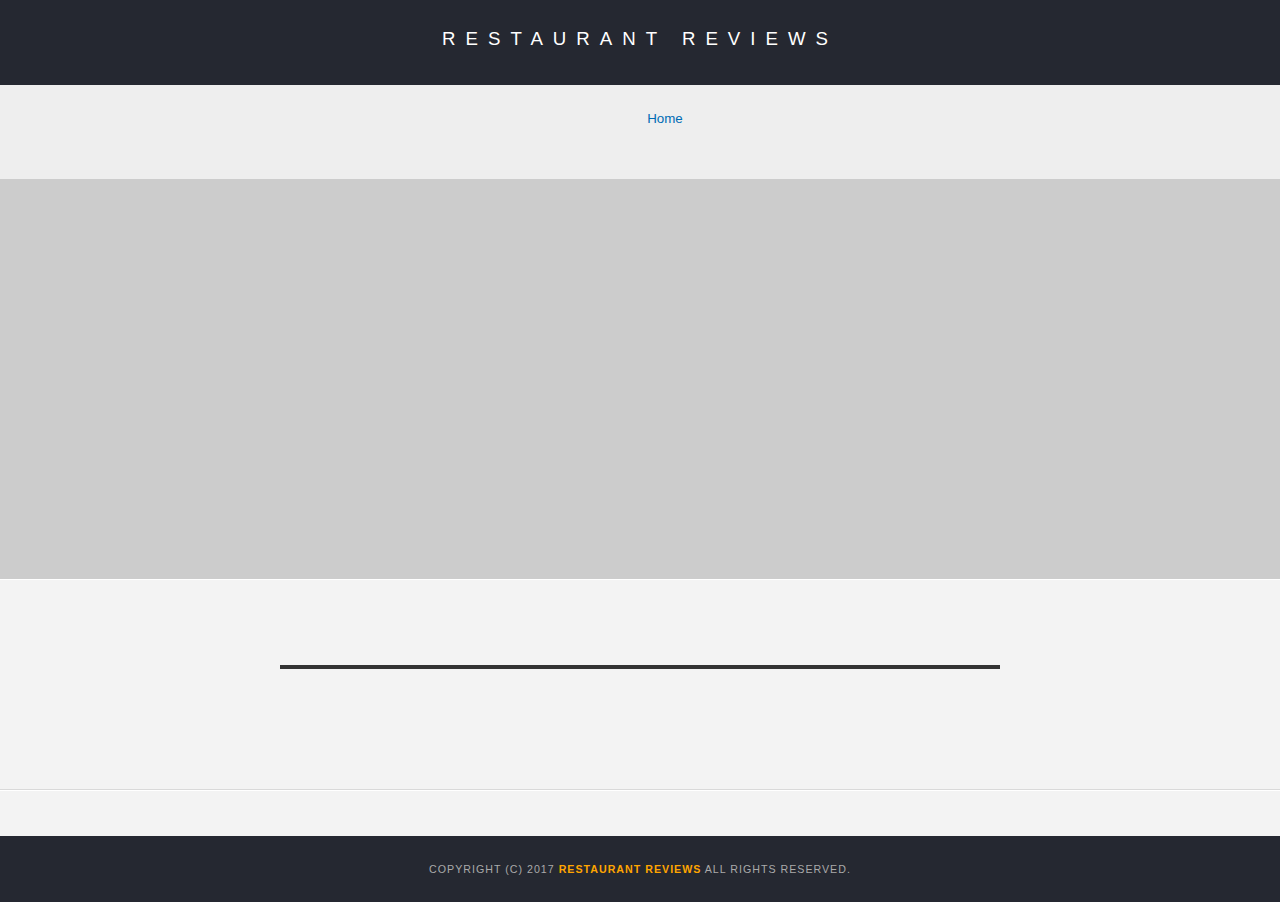
<file: restaurant.html>
<!DOCTYPE html>
<html lang="en">

<head>
  <meta charset="utf-8">
  <meta name="viewport" content="width=device-width, initial-scale=1.0">
  <meta http-equiv="X-UA-Compatible" content="ie=edge">
  <!-- Normalize.css for better cross-browser consistency -->
  <link rel="stylesheet" src="//normalize-css.googlecode.com/svn/trunk/normalize.css" />
  <!-- Main CSS file -->
  <link rel="stylesheet" href="css/styles.css" type="text/css">
  <link rel="stylesheet" href="https://unpkg.com/leaflet@1.3.1/dist/leaflet.css" integrity="sha512-Rksm5RenBEKSKFjgI3a41vrjkw4EVPlJ3+OiI65vTjIdo9brlAacEuKOiQ5OFh7cOI1bkDwLqdLw3Zg0cRJAAQ==" crossorigin=""/>
  <title>Restaurant Info</title>
</head>

<body class="inside">
  <!-- Beginning header -->
  <header>
    <!-- Beginning nav -->
    <nav>
      <h1><a href="/">Restaurant Reviews</a></h1>
    </nav>
    <!-- Beginning breadcrumb -->
    <nav id="breadcrumb" role="navigation" aria-label="Breadcrumb">
      <ul>
        <li><a tabIndex='0' href="/">Home</a></li>
      </ul>
    </nav>
    <!-- End breadcrumb -->
    <!-- End nav -->
  </header>
  <!-- End header -->

  <!-- Beginning main -->
  <main id="maincontent">
    <!-- Beginning map -->
    <section id="map-container" role="map" aria-label="Map">
      <div tabindex="-1" id="map"></div>
    </section>
    <!-- End map -->
    <!-- Beginning restaurant -->
    <section id="restaurant-container">
      <h2 tabIndex='0' id="restaurant-name"></h2>
      <img id="restaurant-img">
      <p tabIndex='0' id="restaurant-cuisine"></p>
      <p tabIndex='0' id="restaurant-address"></p>
      <table tabIndex='0' id="restaurant-hours"></table>
    </section>
    <!-- end restaurant -->
    <!-- Beginning reviews -->
    <section id="reviews-container">
      <ul id="reviews-list"></ul>
    </section>
    <!-- End reviews -->
  </main>
  <!-- End main -->

  <!-- Beginning footer -->
  <footer id="footer">
    Copyright (c) 2017 <a href="/"><strong>Restaurant Reviews</strong></a> All Rights Reserved.
  </footer>
  <!-- End footer -->
  <script src="https://unpkg.com/leaflet@1.3.1/dist/leaflet.js" integrity="sha512-/Nsx9X4HebavoBvEBuyp3I7od5tA0UzAxs+j83KgC8PU0kgB4XiK4Lfe4y4cgBtaRJQEIFCW+oC506aPT2L1zw==" crossorigin=""></script>
  <!-- Beginning scripts -->
  <!-- Database helpers -->
  <script type="text/javascript" src="js/dbhelper.js"></script>
  <!-- Main javascript file -->
  <script type="text/javascript" src="js/restaurant_info.js"></script>
  <!-- End scripts -->
</body>

</html>
</file>
<file: css/styles.css>
@charset "utf-8";
/* CSS Document */

body,td,th,p{
	font-family: Arial, Helvetica, sans-serif;
	font-size: 10pt;
	color: #333;
	line-height: 1.5;
}
body {
	background-color: #fdfdfd;
	margin: 0;
	position:relative;
}
ul, li {
	font-family: Arial, Helvetica, sans-serif;
	font-size: 10pt;
	color: #333;
}
a {
	color: orange;
	text-decoration: none;
}
a:hover, a:focus {
	color: #3397db;
	text-decoration: none;
}
a img{
	border: none 0px #fff;
}
h1, h2, h3, h4, h5, h6 {
  font-family: Arial, Helvetica, sans-serif;
  margin: 0 0 20px;
}
article, aside, canvas, details, figcaption, figure, footer, header, hgroup, menu, nav, section {
	display: block;
}
#maincontent {
  background-color: #f3f3f3;
  min-height: 100%;
  display: flex;
  flex-wrap: wrap;
  flex-direction: column;
  align-items: stretch;
  width: 100vw;
}
#footer {
  background-color: #252831;
  color: #aaa;
  font-size: 8pt;
  letter-spacing: 1px;
  padding: 25px 0;
  text-align: center;
  text-transform: uppercase;
}
/* ====================== Navigation ====================== */
nav {
  width: 100vw;
  height: 4em; 
  background-color: #252831;
  text-align: center;
  padding: 16px 0;
}
nav h1 {
  margin: auto;
}
nav h1 a {
  color: #fff;
  font-size: 14pt;
  font-weight: 200;
  letter-spacing: 10px;
  text-transform: uppercase;
}
#breadcrumb {
    padding: 10px 0 16px 5px;
    list-style: none;
    background-color: #eee;
    font-size: 17px;
    margin: 0;
    width: 100vw;
}

/* Display list items side by side */
#breadcrumb li {
    display: inline;
}

/* Add a slash symbol (/) before/behind each list item */
#breadcrumb li+li:before {
    padding: 8px;
    color: black;
    content: "/\00a0";
}

/* Add a color to all links inside the list */
#breadcrumb li a {
    color: #006cb5;
    text-decoration: none;
    padding: 2em;
}

/* Add a color on mouse-over */
#breadcrumb li a:hover {
    color: #01447e;
    text-decoration: underline;
}
/* ====================== Map ====================== */
#map {
  height: 400px;
  width: 100%;
  background-color: #ccc;
}
/* ====================== Restaurant Filtering ====================== */
.filter-options {
  width: 100vw;
  height: 100%;
  background-color: #006cb5;
  align-items: center;
  display: flex;
  flex-wrap: wrap;
  justify-content: center;
}
.filter-options h2 {
  color: white;
  font-size: 1rem;
  font-weight: normal;
  line-height: 1;
  margin: 0 20px;
  width: 100vw;
  text-align: center;
  padding: 1em;
}
.filter-options select {
  background-color: white;
  border: 1px solid #fff;
  font-family: Arial,sans-serif;
  font-size: 11pt;
  height: 35px;
  letter-spacing: 0;
  margin: 10px;
  padding: 0 10px;
  width: 200px;
}

/* ====================== Restaurant Listing ====================== */
#restaurants-list {
  background-color: #f3f3f3;
  list-style: outside none none;
  margin: 0;
  padding: 0;
  text-align: center;
  display: flex;
  flex-wrap: wrap;
  width: 100vw;
  justify-content: space-around;
}
#restaurants-list li {
  background-color: #fff;
  border: 2px solid #ccc;
  font-family: Arial,sans-serif;
  margin: 15px;
  min-height: 380px;
  padding: 0 30px 25px;
  text-align: left;
  width: 80vw;
  max-width: 270px;
}
#restaurants-list .restaurant-img {
  background-color: #ccc;
  display: block;
  margin: 0;
  max-width: 100%;
  min-height: 248px;
  min-width: 100%;
}
#restaurants-list li h1 {
  color: #006cb5;
  font-family: Arial,sans-serif;
  font-size: 14pt;
  font-weight: 200;
  letter-spacing: 0;
  line-height: 1.3;
  margin: 20px 0 10px;
  text-transform: uppercase;
}
#restaurants-list p {
  margin: 0;
  font-size: 11pt;
}
#restaurants-list li a {
  background-color: #006cb5;
  border-bottom: 3px solid #eee;
  color: #fff;
  display: inline-block;
  font-size: 10pt;
  margin: 15px 0 0;
  padding: 8px 30px 10px;
  text-align: center;
  text-decoration: none;
  text-transform: uppercase;
}

/* ====================== Restaurant Details ====================== */
.inside header {
  top: 0;
  width: 100%;
  z-index: 1000;
}
.inside #map-container {
  background: blue none repeat scroll 0 0;
  height: 87vh;
  width: 100vw;
  max-height: 400px;
  order: -1;
}
.inside #map {
  background-color: #ccc;
  height: 100%;
  width: 100%;
}
.inside #footer {
  bottom: 0;
  position: absolute;
  width: 100vw;
  text-align: center;
}
#restaurant-name {
  color: #006cb5;
  font-family: Arial,sans-serif;
  font-size: 20pt;
  font-weight: 200;
  letter-spacing: 0;
  margin: 15px 0 30px;
  text-transform: uppercase;
  line-height: 1.1;
}
#restaurant-img {
  width: 90%;
  max-width: 720px;
}
#restaurant-address {
  font-size: 12pt;
  margin: 10px 0px;
}
#restaurant-cuisine {
  background-color: #333;
  color: #ddd;
  font-size: 12pt;
  font-weight: 300;
  letter-spacing: 10px;
  margin: 0 0 20px;
  padding: 2px 0;
  text-align: center;
  text-transform: uppercase;
  width: 90vw;
  max-width: 720px;
}
#restaurant-container, #reviews-container {
  border-bottom: 1px solid #d9d9d9;
  border-top: 1px solid #fff;
  padding: 40px 0 80px;
  text-align: center;
  align-items: center;
  display: flex;
  flex-direction: column;
}
#restaurant-container {
  order: 1;
}
#reviews-container {
  padding: 30px 40px 80px;
  order: 2;
}
#reviews-container h2 {
  color: #006cb5;
  font-size: 24pt;
  font-weight: 300;
  letter-spacing: -1px;
  padding-bottom: 1pt;
}
#reviews-list {
  margin: 0;
  padding: 0;
  display: flex;
  flex-direction: column;
  align-items: center;
}
#reviews-list li {
  background-color: #fff;
  border: 2px solid #f3f3f3;
  display: block;
  list-style-type: none;
  margin: 0 0 30px;
  overflow: hidden;
  padding: 0 20px 20px;
  position: relative;
  width: 85%;
  max-width: 1000px;  text-align: left;
}
#reviews-list li p {
  margin: 0 0 10px;
}
#restaurant-hours td {
  color: #666;
}
</file>
